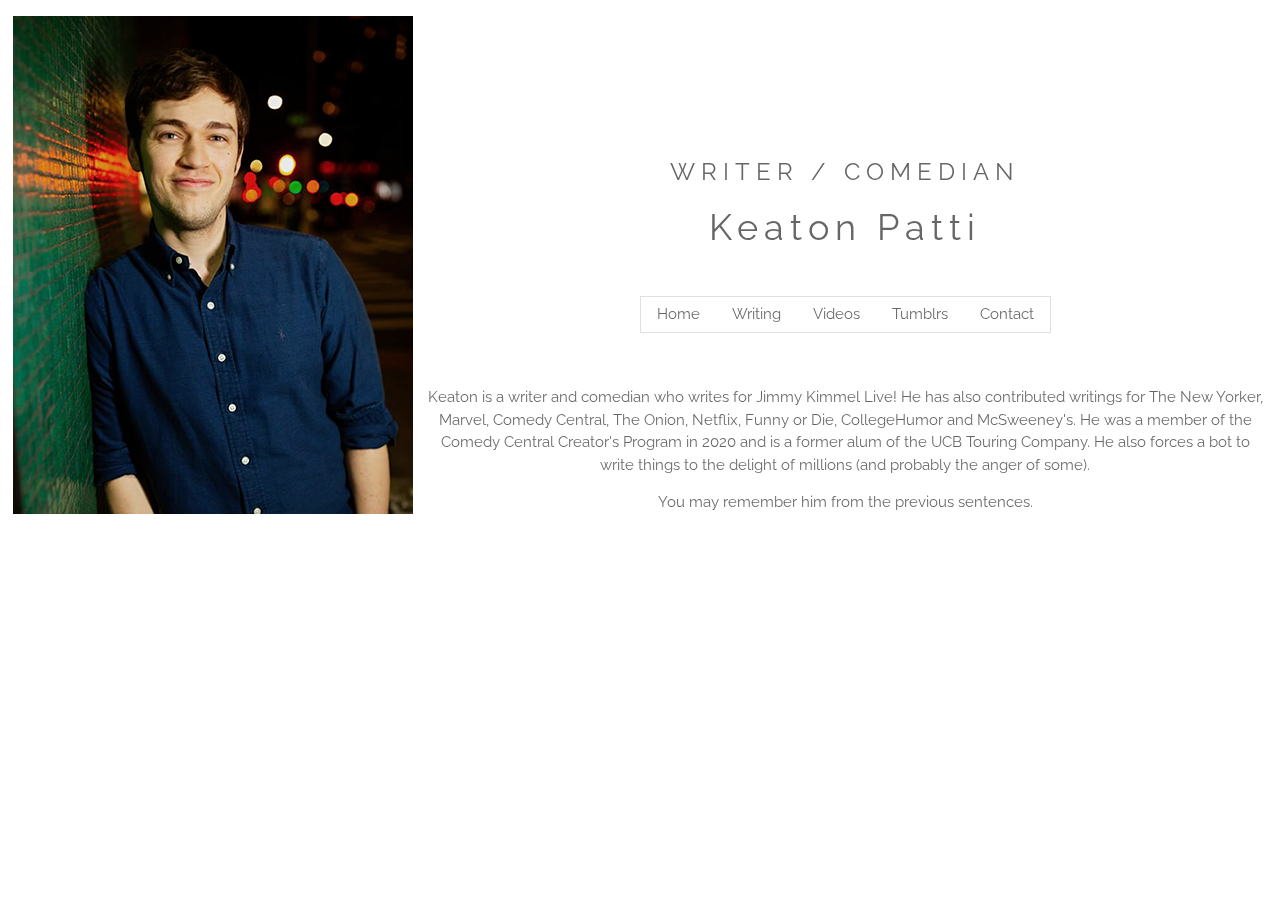
<file: index.html>
<!DOCTYPE html>
<html>
<title>Keaton Patti</title>
<meta name="viewport" content="width=device-width, initial-scale=1">
<link rel="stylesheet" href="style.css">
<link rel="stylesheet" href="http://fonts.googleapis.com/css?family=Raleway">
<style>
body,h1 {font-family: "Raleway", Arial, sans-serif}
h1 {letter-spacing: 6px}
.w3-row-padding img {margin-bottom: 12px}
</style>
<body>

<!-- !PAGE CONTENT! -->
<!-- Header -->
<div class="w3-content" style="max-width:1300px">
    <div class="w3-center w3-third">
    <img src="keaton3small.png" style="width:5% height:5%">
  </div>
<header class="w3-panel w3-padding-128 w3-center w3-opacity">
  <h1 class="w3-xlarge">WRITER / COMEDIAN</h1>
  <h1>Keaton Patti</h1>
  
  <div class="w3-padding-32">
    <div class="w3-btn-bar w3-border w3-show-inline-block">
      <a href="index.html" class="w3-btn">Home</a>
      <a href="writing.html" class="w3-btn">Writing</a>
      <a href="videos.html" class="w3-btn">Videos</a>
      <a href="tumblrs.html" class="w3-btn">Tumblrs</a>
      <a href="contact.html" class="w3-btn">Contact</a>
    </div>
  </div>
  <p>Keaton is a writer and comedian who writes for Jimmy Kimmel Live! He has also contributed writings for The New Yorker, Marvel, Comedy Central, The Onion, Netflix, Funny or Die, CollegeHumor and McSweeney's. He was a member of the Comedy Central Creator's Program in 2020 and is a former alum of the UCB Touring Company. He also forces a bot to write things to the delight of millions (and probably the anger of some).</p>
  <p>You may remember him from the previous sentences.</p>
</header>
  
<!-- End Page Content -->
</div>

</body>
</html>
</file>
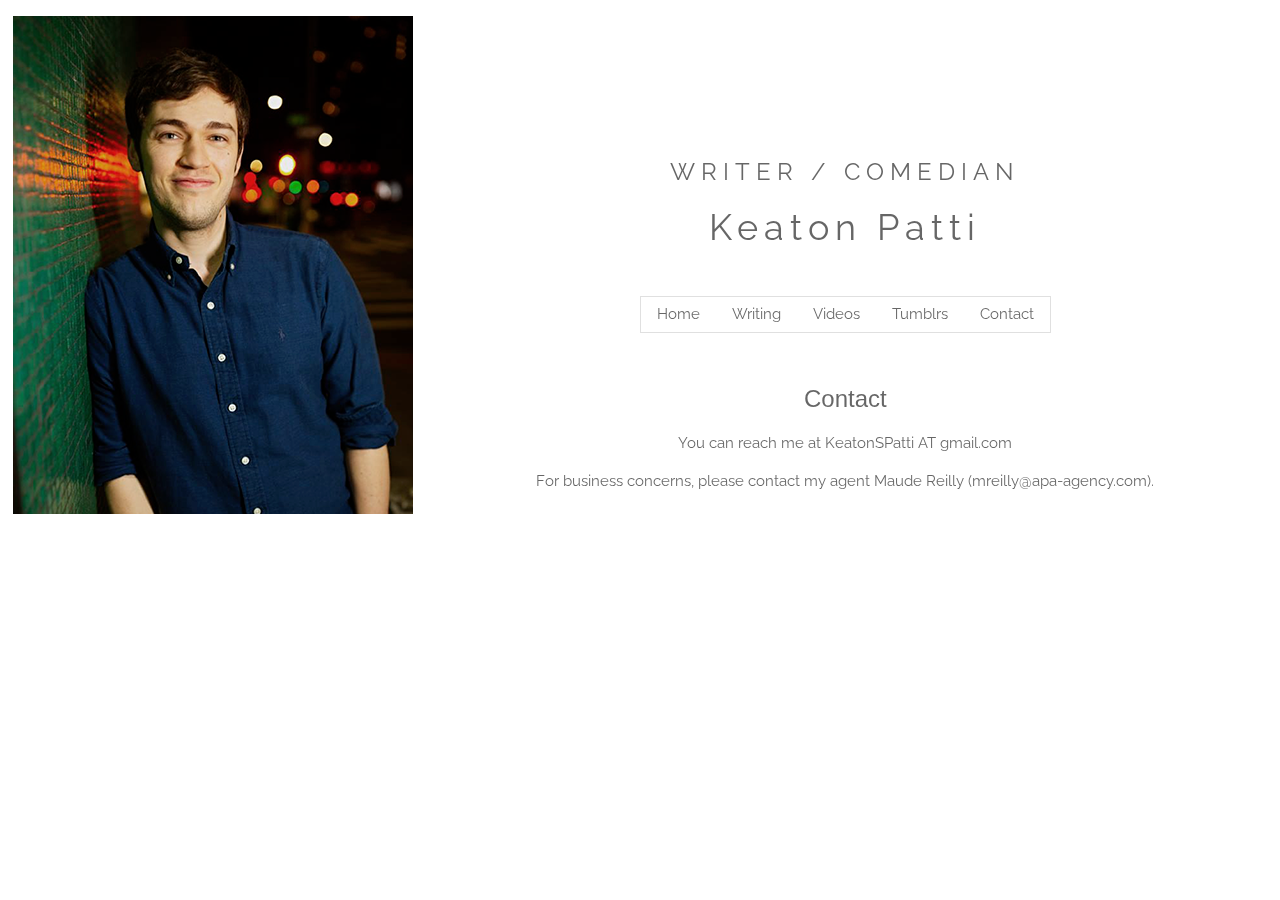
<file: contact.html>
<!DOCTYPE html>
<html>
<title>Keaton Patti</title>
<meta name="viewport" content="width=device-width, initial-scale=1">
<link rel="stylesheet" href="style.css">
<link rel="stylesheet" href="http://fonts.googleapis.com/css?family=Raleway">
<style>
body,h1 {font-family: "Raleway", Arial, sans-serif}
h1 {letter-spacing: 6px}
.w3-row-padding img {margin-bottom: 12px}
</style>
<body>

<!-- !PAGE CONTENT! -->
<!-- Header -->
<div class="w3-content" style="max-width:1500px">
    <div class="w3-center w3-third">
    <img src="keaton3small.png" style="width:5% height:5%">
  </div>
<header class="w3-panel w3-padding-128 w3-center w3-opacity">
  <h1 class="w3-xlarge">WRITER / COMEDIAN</h1>
  <h1>Keaton Patti</h1>
  
  <div class="w3-padding-32">
    <div class="w3-btn-bar w3-border w3-show-inline-block">
      <a href="index.html" class="w3-btn">Home</a>
      <a href="writing.html" class="w3-btn">Writing</a>
      <a href="videos.html" class="w3-btn">Videos</a>
      <a href="tumblrs.html" class="w3-btn">Tumblrs</a>
      <a href="contact.html" class="w3-btn">Contact</a>
    </div>
  </div>
  <div class ="w3">
  <h3>Contact</h3>
      <p>You can reach me at KeatonSPatti AT gmail.com </p>
     <p> For business concerns, please contact my agent Maude Reilly (mreilly@apa-agency.com).</p>
  </div>
</header>
<!-- End Page Content -->
</div>

</body>
</html>
</file>
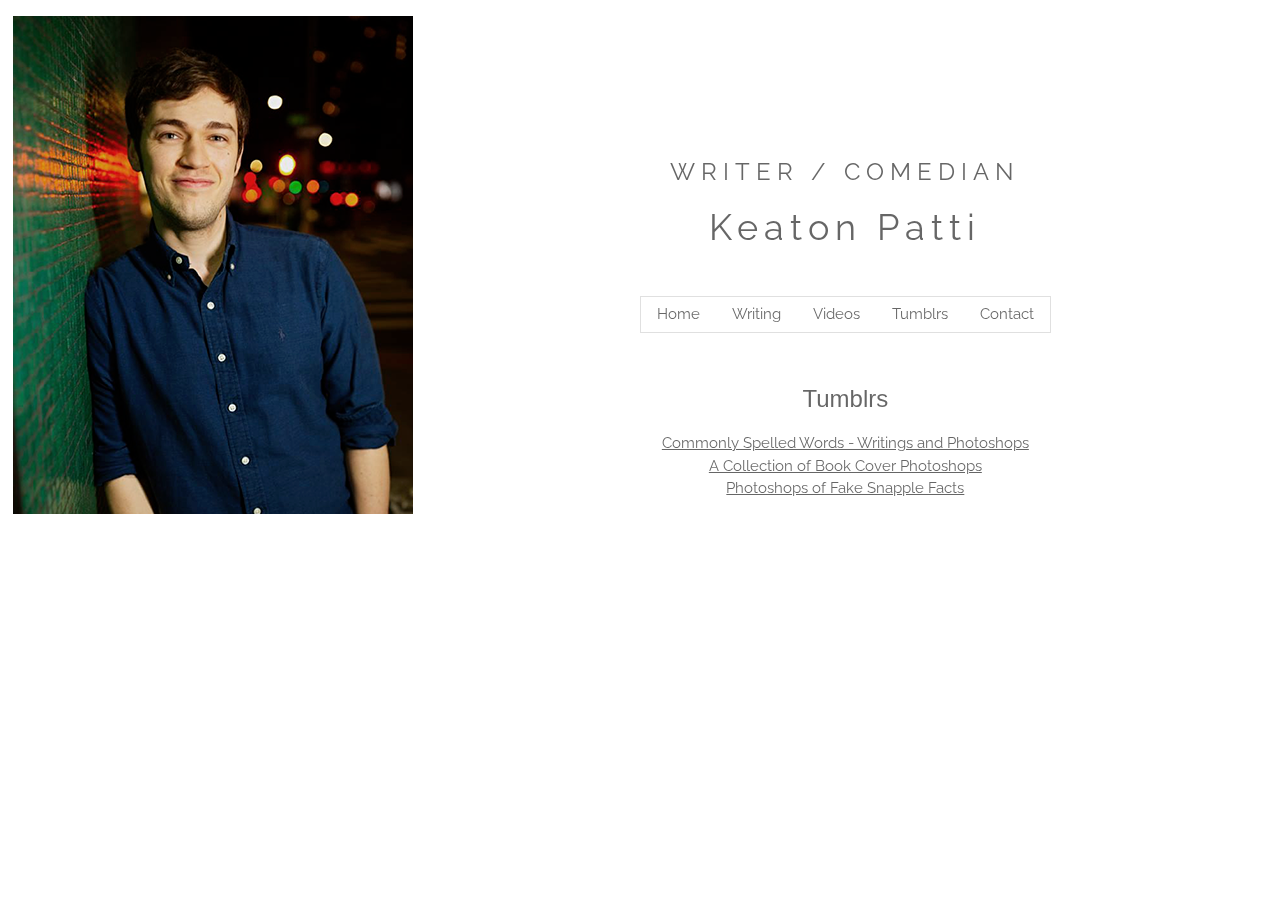
<file: tumblrs.html>
<!DOCTYPE html>
<html>
<title>Keaton Patti</title>
<meta name="viewport" content="width=device-width, initial-scale=1">
<link rel="stylesheet" href="style.css">
<link rel="stylesheet" href="http://fonts.googleapis.com/css?family=Raleway">
<style>
body,h1 {font-family: "Raleway", Arial, sans-serif}
h1 {letter-spacing: 6px}
.w3-row-padding img {margin-bottom: 12px}
</style>
<body>

<!-- !PAGE CONTENT! -->
<!-- Header -->
<div class="w3-content" style="max-width:1500px">
    <div class="w3-center w3-third">
    <img src="keaton3small.png" style="width:5% height:5%">
  </div>
<header class="w3-panel w3-padding-128 w3-center w3-opacity">
  <h1 class="w3-xlarge">WRITER / COMEDIAN</h1>
  <h1>Keaton Patti</h1>
  
  <div class="w3-padding-32">
    <div class="w3-btn-bar w3-border w3-show-inline-block">
      <a href="index.html" class="w3-btn">Home</a>
      <a href="writing.html" class="w3-btn">Writing</a>
      <a href="videos.html" class="w3-btn">Videos</a>
      <a href="tumblrs.html" class="w3-btn">Tumblrs</a>
      <a href="contact.html" class="w3-btn">Contact</a>
    </div>
  </div>
  <div class ="w3">
  <h3>Tumblrs</h3>
  <ul style ="list-style: none;">
  <li> <a href="http://keatonpatti.tumblr.com/">Commonly Spelled Words - Writings and Photoshops</a> </li>
  <li> <a href="http://hardyboyscovers.tumblr.com/">A Collection of Book Cover Photoshops</a> </li>
  <li> <a href="http://truesnapplefacts.tumblr.com/">Photoshops of Fake Snapple Facts</a> </li>
  </ul>
  </div>
</header>
<!-- End Page Content -->
</div>

</body>
</html>
</file>
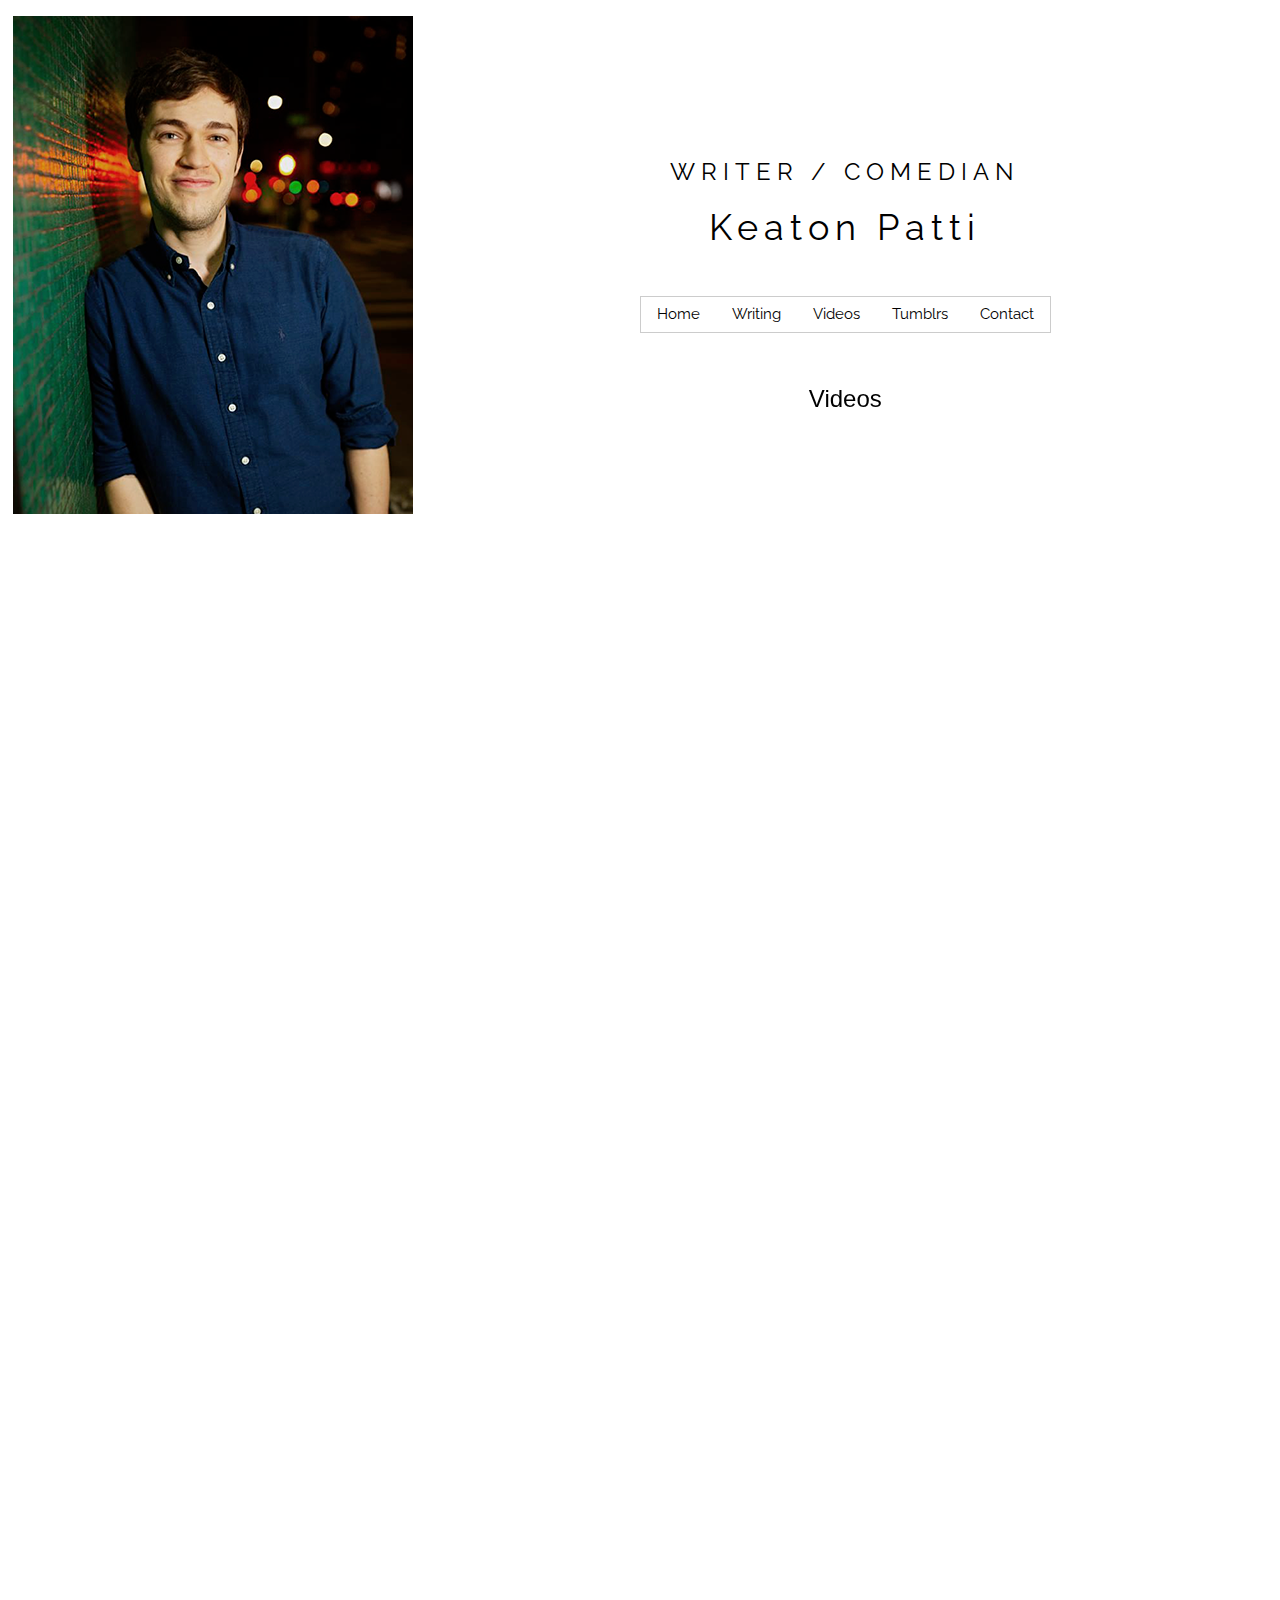
<file: videos.html>
<!DOCTYPE html>
<html>
<title>Keaton Patti</title>
<meta name="viewport" content="width=device-width, initial-scale=1">
<link rel="stylesheet" href="style.css">
<link rel="stylesheet" href="http://fonts.googleapis.com/css?family=Raleway">
<style>
body,h1 {font-family: "Raleway", Arial, sans-serif}
h1 {letter-spacing: 6px}
.w3-row-padding img {margin-bottom: 12px}
</style>
<body>

<!-- !PAGE CONTENT! -->
<!-- Header -->
<div class="w3-content" style="max-width:1500px">
    <div class="w3-center w3-third">
    <img src="keaton3small.png" style="width:5% height:5%">
  </div>
<header class="w3-panel w3-padding-128 w3-center">
  <h1 class="w3-xlarge">WRITER / COMEDIAN</h1>
  <h1>Keaton Patti</h1>
  
  <div class="w3-padding-32">
    <div class="w3-btn-bar w3-border w3-show-inline-block">
      <a href="index.html" class="w3-btn">Home</a>
      <a href="writing.html" class="w3-btn">Writing</a>
      <a href="videos.html" class="w3-btn">Videos</a>
      <a href="tumblrs.html" class="w3-btn">Tumblrs</a>
      <a href="contact.html" class="w3-btn">Contact</a>
    </div>
  </div>
  <div class ="w3">
  <h3>Videos</h3>
  <p>
  <div class="w3-right w3-twothird">
  <iframe width="640" height="360" src="https://www.youtube.com/embed/WZzbxNoMjGM" title="Bot Horror Movie" frameborder="0" allowfullscreen></iframe></div>
  <iframe width="640" height="360" src="https://www.youtube.com/embed/nH_bEtbfB9U" title="Bot Netflix Stand Up" frameborder="0" allowfullscreen></iframe> 
  <iframe width="640" height="360" src="https://www.youtube.com/embed/0p6wQnWUJJA" title="Bot Netflix RomCom Movie" frameborder="0" allowfullscreen></iframe> 
  <iframe width="640" height="360" src="https://www.youtube.com/embed/LVB25kDMN_Y" title="Bot Netflix Xmas Movie" frameborder="0" allowfullscreen></iframe> 
  <iframe width="640" height="360" src="https://www.youtube.com/embed/uy71mpJcIBw" title="Pitching Impossible" frameborder="0" allowfullscreen></iframe> 
  <iframe width="640" height="360" src="https://www.youtube.com/embed/hA0oqF6yMgc" title="Bragbox" frameborder="0" allowfullscreen></iframe> 
  <iframe width="640" height="360" src="https://player.vimeo.com/video/194780146" title="Reel" frameborder="0" allowfullscreen></iframe>
  <iframe width="640" height="360" src="https://player.vimeo.com/video/330813636" title="Burger King Bot Ads" frameborder="0" allowfullscreen></iframe>
  <iframe width="640" height="360" src="https://www.youtube.com/embed/r6Z2HJGawo0" title="Fight Club" frameborder="0" allowfullscreen></iframe>
  </div>
  </p>
</header>
<!-- End Page Content -->
</div>

</body>
</html>
</file>
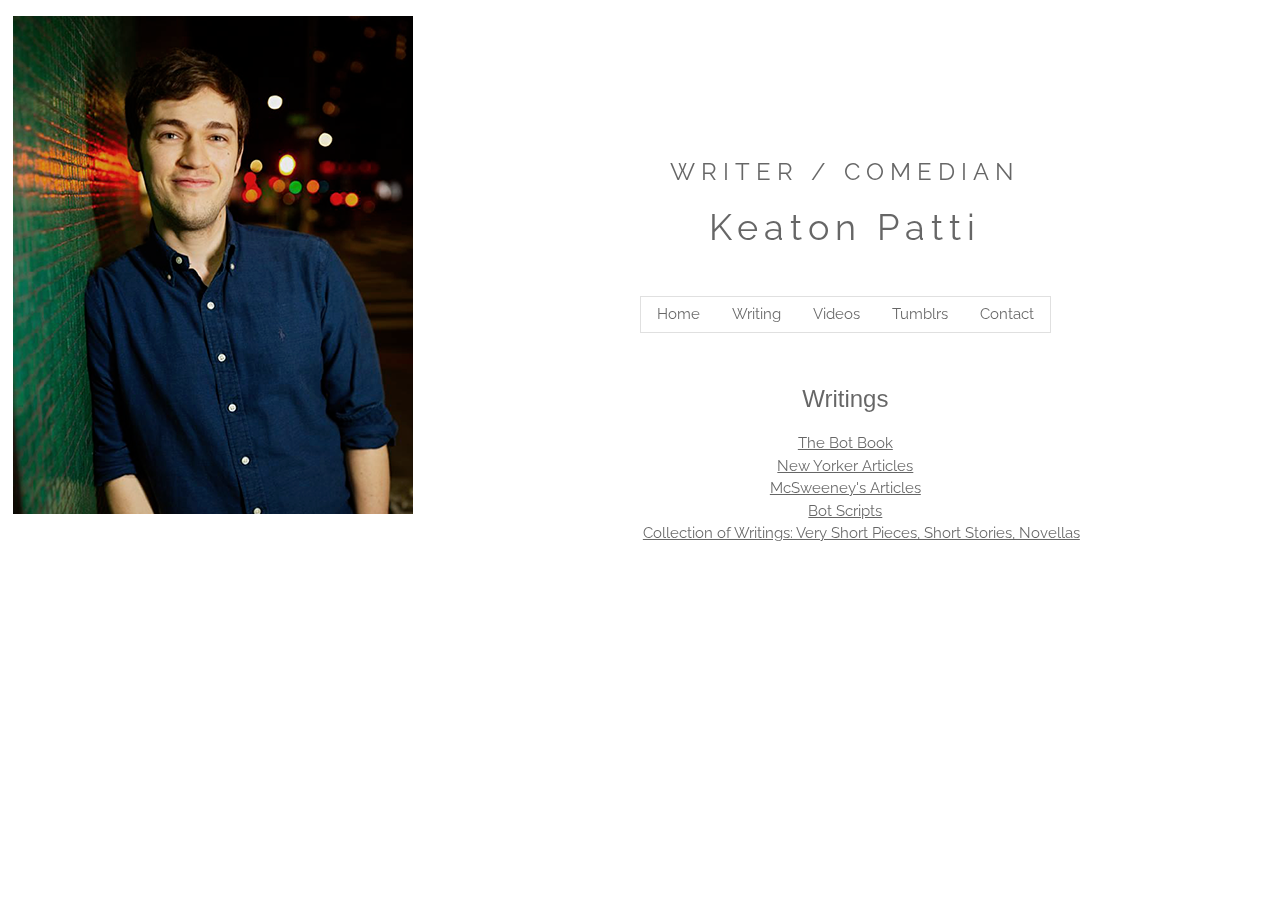
<file: writing.html>
<!DOCTYPE html>
<html>
<title>Keaton Patti</title>
<meta name="viewport" content="width=device-width, initial-scale=1">
<link rel="stylesheet" href="style.css">
<link rel="stylesheet" href="http://fonts.googleapis.com/css?family=Raleway">
<style>
body,h1 {font-family: "Raleway", Arial, sans-serif}
h1 {letter-spacing: 6px}
.w3-row-padding img {margin-bottom: 12px}
</style>
<body>

<!-- !PAGE CONTENT! -->
<!-- Header -->
<div class="w3-content" style="max-width:1500px">
    <div class="w3-center w3-third">
    <img src="keaton3small.png" style="width:5% height:5%">
  </div>
<header class="w3-panel w3-padding-128 w3-center w3-opacity">
  <h1 class="w3-xlarge">WRITER / COMEDIAN</h1>
  <h1>Keaton Patti</h1>
  
  <div class="w3-padding-32">
    <div class="w3-btn-bar w3-border w3-show-inline-block">
      <a href="index.html" class="w3-btn">Home</a>
      <a href="writing.html" class="w3-btn">Writing</a>
      <a href="videos.html" class="w3-btn">Videos</a>
      <a href="tumblrs.html" class="w3-btn">Tumblrs</a>
      <a href="contact.html" class="w3-btn">Contact</a>
    </div>
  </div>
  <div class ="w3">
  <h3>Writings</h3>
  <ul style ="list-style: none;">
  <li> <a href="https://linktr.ee/IForcedABot">The Bot Book</a> </li>
  <li> <a href="http://www.newyorker.com/contributors/keaton-patti">New Yorker Articles</a> </li>
  <li> <a href="https://www.mcsweeneys.net/authors/keaton-patti">McSweeney's Articles</a> </li>
  <li> <a href="https://www.instagram.com/bot_scripts/">Bot Scripts</a> </li>
  <div class="w3-right w3-twothird">
  <li> <a href="https://medium.com/@KeatonPatti">Collection of Writings: Very Short Pieces, Short Stories, Novellas</a> </li> </div>
  </ul>
  </div>
</header>
<!-- End Page Content -->
</div>

</body>
</html>
</file>
<file: style.css>
/* W3.CSS 2.84 Dec 2016 by Jan Egil and Borge Refsnes */
html{box-sizing:border-box}*,*:before,*:after{box-sizing:inherit}
/* Extract from normalize.css by Nicolas Gallagher and Jonathan Neal git.io/normalize */
html{-ms-text-size-adjust:100%;-webkit-text-size-adjust:100%}body{margin:0}
article,aside,details,figcaption,figure,footer,header,main,menu,nav,section,summary{display:block}
audio,canvas,progress,video{display:inline-block}progress{vertical-align:baseline}
audio:not([controls]){display:none;height:0}[hidden],template{display:none}
a{background-color:transparent;-webkit-text-decoration-skip:objects}
a:active,a:hover{outline-width:0}abbr[title]{border-bottom:none;text-decoration:underline;text-decoration:underline dotted}
dfn{font-style:italic}mark{background:#ff0;color:#000}
small{font-size:80%}sub,sup{font-size:75%;line-height:0;position:relative;vertical-align:baseline}
sub{bottom:-0.25em}sup{top:-0.5em}figure{margin:1em 40px}
img{border-style:none}svg:not(:root){overflow:hidden}
code,kbd,pre,samp{font-family:monospace,monospace;font-size:1em}
hr{box-sizing:content-box;height:0;overflow:visible}
button,input,select,textarea{font:inherit;margin:0}optgroup{font-weight:bold}
button,input{overflow:visible}button,select{text-transform:none}
button,html [type=button],[type=reset],[type=submit]{-webkit-appearance:button}
button::-moz-focus-inner, [type=button]::-moz-focus-inner, [type=reset]::-moz-focus-inner, [type=submit]::-moz-focus-inner{border-style:none;padding:0}
button:-moz-focusring, [type=button]:-moz-focusring, [type=reset]:-moz-focusring, [type=submit]:-moz-focusring{outline:1px dotted ButtonText}
fieldset{border:1px solid #c0c0c0;margin:0 2px;padding:.35em .625em .75em}
legend{color:inherit;display:table;max-width:100%;padding:0;white-space:normal}textarea{overflow:auto}
[type=checkbox],[type=radio]{padding:0}
[type=number]::-webkit-inner-spin-button,[type=number]::-webkit-outer-spin-button{height:auto}
[type=search]{-webkit-appearance:textfield;outline-offset:-2px}
[type=search]::-webkit-search-cancel-button,[type=search]::-webkit-search-decoration{-webkit-appearance:none}
::-webkit-input-placeholder{color:inherit;opacity:0.54}
::-webkit-file-upload-button{-webkit-appearance:button;font:inherit}
/* End extract */
html,body{font-family:Verdana,sans-serif;font-size:15px;line-height:1.5}html{overflow-x:hidden}
h1,h2,h3,h4,h5,h6,.w3-slim,.w3-wide{font-family:"Segoe UI",Arial,sans-serif}
h1{font-size:36px}h2{font-size:30px}h3{font-size:24px}h4{font-size:20px}h5{font-size:18px}h6{font-size:16px}
.w3-serif{font-family:"Times New Roman",Times,serif}
h1,h2,h3,h4,h5,h6{font-weight:400;margin:10px 0}.w3-wide{letter-spacing:4px}
h1 a,h2 a,h3 a,h4 a,h5 a,h6 a{font-weight:inherit}
hr{border:0;border-top:1px solid #eee;margin:20px 0}
img{margin-bottom:-5px}a{color:inherit}
.w3-image{max-width:100%;height:auto}
.w3-table,.w3-table-all{border-collapse:collapse;border-spacing:0;width:100%;display:table}
.w3-table-all{border:1px solid #ccc}
.w3-bordered tr,.w3-table-all tr{border-bottom:1px solid #ddd}
.w3-striped tbody tr:nth-child(even){background-color:#f1f1f1}
.w3-table-all tr:nth-child(odd){background-color:#fff}
.w3-table-all tr:nth-child(even){background-color:#f1f1f1}
.w3-hoverable tbody tr:hover,.w3-ul.w3-hoverable li:hover{background-color:#ccc}
.w3-centered tr th,.w3-centered tr td{text-align:center}
.w3-table td,.w3-table th,.w3-table-all td,.w3-table-all th{padding:8px 8px;display:table-cell;text-align:left;vertical-align:top}
.w3-table th:first-child,.w3-table td:first-child,.w3-table-all th:first-child,.w3-table-all td:first-child{padding-left:16px}
.w3-btn,.w3-btn-block{border:none;display:inline-block;outline:0;padding:6px 16px;vertical-align:middle;overflow:hidden;text-decoration:none!important;color:#fff;background-color:#000;text-align:center;cursor:pointer;white-space:nowrap}
.w3-btn:hover,.w3-btn-block:hover,.w3-btn-floating:hover,.w3-btn-floating-large:hover{box-shadow:0 8px 16px 0 rgba(0,0,0,0.2),0 6px 20px 0 rgba(0,0,0,0.19)}
.w3-btn,.w3-btn-floating,.w3-btn-floating-large,.w3-closenav,.w3-opennav,.w3-btn-block{-webkit-touch-callout:none;-webkit-user-select:none;-khtml-user-select:none;-moz-user-select:none;-ms-user-select:none;user-select:none}   
.w3-btn-floating,.w3-btn-floating-large{display:inline-block;text-align:center;color:#fff;background-color:#000;position:relative;overflow:hidden;z-index:1;padding:0;border-radius:50%;cursor:pointer;font-size:24px}
.w3-btn-floating{width:40px;height:40px;line-height:40px}.w3-btn-floating-large{width:56px;height:56px;line-height:56px}
.w3-disabled,.w3-btn:disabled,.w3-btn-floating:disabled,.w3-btn-floating-large:disabled{cursor:not-allowed;opacity:0.3}
.w3-btn.w3-disabled *,.w3-btn-block.w3-disabled,.w3-btn-floating.w3-disabled *,.w3-btn:disabled *,.w3-btn-floating:disabled *{pointer-events:none}
.w3-btn.w3-disabled:hover,.w3-btn-block.w3-disabled:hover,.w3-btn:disabled:hover,.w3-btn-floating.w3-disabled:hover,.w3-btn-floating:disabled:hover,
.w3-btn-floating-large.w3-disabled:hover,.w3-btn-floating-large:disabled:hover{box-shadow:none}
.w3-btn-group .w3-btn{float:left}.w3-btn-block{width:100%}
.w3-btn-bar .w3-btn{box-shadow:none;background-color:inherit;color:inherit;float:left}.w3-btn-bar .w3-btn:hover{background-color:#ccc}
.w3-badge,.w3-tag,.w3-sign{background-color:#000;color:#fff;display:inline-block;padding-left:8px;padding-right:8px;text-align:center}
.w3-badge{border-radius:50%}
ul.w3-ul{list-style-type:none;padding:0;margin:0}ul.w3-ul li{padding:6px 2px 6px 16px;border-bottom:1px solid #ddd}ul.w3-ul li:last-child{border-bottom:none}
.w3-tooltip,.w3-display-container{position:relative}.w3-tooltip .w3-text{display:none}.w3-tooltip:hover .w3-text{display:inline-block}
.w3-navbar{list-style-type:none;margin:0;padding:0;overflow:hidden}
.w3-navbar li{float:left}.w3-navbar li a,.w3-navitem,.w3-navbar li .w3-btn,.w3-navbar li .w3-input{display:block;padding:8px 16px}.w3-navbar li .w3-btn,.w3-navbar li .w3-input{border:none;outline:none;width:100%}
.w3-navbar li a:hover{color:#000;background-color:#ccc}
.w3-navbar .w3-dropdown-hover,.w3-navbar .w3-dropdown-click{position:static}
.w3-navbar .w3-dropdown-hover:hover,.w3-navbar .w3-dropdown-hover:first-child,.w3-navbar .w3-dropdown-click:hover{background-color:#ccc;color:#000}
.w3-navbar a,.w3-topnav a,.w3-sidenav a,.w3-dropdown-content a,.w3-accordion-content a,.w3-dropnav a{text-decoration:none!important}
.w3-navbar .w3-opennav.w3-right{float:right!important}.w3-topnav{padding:8px 8px}
.w3-topnav a{padding:0 8px;border-bottom:3px solid transparent;-webkit-transition:border-bottom .25s;transition:border-bottom .25s}
.w3-topnav a:hover{border-bottom:3px solid #fff}.w3-topnav .w3-dropdown-hover a{border-bottom:0}
.w3-opennav,.w3-closenav{color:inherit}.w3-opennav:hover,.w3-closenav:hover{cursor:pointer;opacity:0.8}
.w3-btn,.w3-btn-floating,.w3-dropnav a,.w3-btn-floating-large,.w3-btn-block, .w3-navbar a,.w3-sidenav a,.w3-pagination li a,.w3-hoverable tbody tr,.w3-hoverable li,
.w3-accordion-content a,.w3-dropdown-content a,.w3-dropdown-click:hover,.w3-dropdown-hover:hover,.w3-opennav,.w3-closenav,.w3-closebtn,*[class*="w3-hover-"]
{-webkit-transition:background-color .25s,color .15s,box-shadow .25s,opacity 0.25s,filter 0.25s,border 0.15s;transition:background-color .25s,color .15s,box-shadow .15s,opacity .25s,filter .25s,border .15s}
.w3-ripple:active{opacity:0.5}.w3-ripple{-webkit-transition:opacity 0s;transition:opacity 0s}
.w3-sidenav{height:100%;width:200px;background-color:#fff;position:fixed!important;z-index:1;overflow:auto}
.w3-sidenav a{padding:4px 2px 4px 16px}.w3-sidenav a:hover{background-color:#ccc}.w3-sidenav a,.w3-dropnav a{display:block}
.w3-sidenav .w3-dropdown-hover:hover,.w3-sidenav .w3-dropdown-hover:first-child,.w3-sidenav .w3-dropdown-click:hover,.w3-dropnav a:hover{background-color:#ccc;color:#000}
.w3-sidenav .w3-dropdown-hover,.w3-sidenav .w3-dropdown-click {width:100%}.w3-sidenav .w3-dropdown-hover .w3-dropdown-content,.w3-sidenav .w3-dropdown-click .w3-dropdown-content{min-width:100%}
.w3-main,#main{transition:margin-left .4s}
.w3-modal{z-index:3;display:none;padding-top:100px;position:fixed;left:0;top:0;width:100%;height:100%;overflow:auto;background-color:rgb(0,0,0);background-color:rgba(0,0,0,0.4)}
.w3-modal-content{margin:auto;background-color:#fff;position:relative;padding:0;outline:0;width:600px}.w3-closebtn{text-decoration:none;float:right;font-size:24px;font-weight:bold;color:inherit}
.w3-closebtn:hover,.w3-closebtn:focus{color:#000;text-decoration:none;cursor:pointer}
.w3-pagination{display:inline-block;padding:0;margin:0}.w3-pagination li{display:inline}
.w3-pagination li a{text-decoration:none;color:#000;float:left;padding:8px 16px}
.w3-pagination li a:hover{background-color:#ccc}
.w3-input-group,.w3-group{margin-top:24px;margin-bottom:24px}
.w3-input{padding:8px;display:block;border:none;border-bottom:1px solid #808080;width:100%}
.w3-label{color:#009688}.w3-input:not(:valid)~.w3-validate{color:#f44336}
.w3-select{padding:9px 0;width:100%;color:#000;border:1px solid transparent;border-bottom:1px solid #009688}
.w3-select select:focus{color:#000;border:1px solid #009688}.w3-select option[disabled]{color:#009688}
.w3-dropdown-click,.w3-dropdown-hover{position:relative;display:inline-block;cursor:pointer}
.w3-dropdown-hover:hover .w3-dropdown-content{display:block;z-index:1}
.w3-dropdown-content{cursor:auto;color:#000;background-color:#fff;display:none;position:absolute;min-width:160px;margin:0;padding:0}
.w3-dropdown-content a{padding:6px 16px;display:block}
.w3-dropdown-content a:hover{background-color:#ccc}
.w3-accordion {width:100%;cursor:pointer}
.w3-accordion-content{cursor:auto;display:none;position:relative;width:100%;margin:0;padding:0}
.w3-accordion-content a{padding:6px 16px;display:block}.w3-accordion-content a:hover{background-color:#ccc}
.w3-progress-container{width:100%;height:1.5em;position:relative;background-color:#f1f1f1}
.w3-progressbar{background-color:#757575;height:100%;position:absolute;line-height:inherit}
input[type=checkbox].w3-check,input[type=radio].w3-radio{width:24px;height:24px;position:relative;top:6px}
input[type=checkbox].w3-check:checked+.w3-validate,input[type=radio].w3-radio:checked+.w3-validate{color:#009688} 
input[type=checkbox].w3-check:disabled+.w3-validate,input[type=radio].w3-radio:disabled+.w3-validate{color:#aaa}
.w3-responsive{overflow-x:auto}
.w3-container:after,.w3-panel:after,.w3-row:after,.w3-row-padding:after,.w3-topnav:after,.w3-clear:after,.w3-btn-group:before,.w3-btn-group:after,.w3-btn-bar:before,.w3-btn-bar:after
{content:"";display:table;clear:both}
.w3-col,.w3-half,.w3-third,.w3-twothird,.w3-threequarter,.w3-quarter{float:left;width:100%}
.w3-col.s1{width:8.33333%}
.w3-col.s2{width:16.66666%}
.w3-col.s3{width:24.99999%}
.w3-col.s4{width:33.33333%}
.w3-col.s5{width:41.66666%}
.w3-col.s6{width:49.99999%}
.w3-col.s7{width:58.33333%}
.w3-col.s8{width:66.66666%}
.w3-col.s9{width:74.99999%}
.w3-col.s10{width:83.33333%}
.w3-col.s11{width:91.66666%}
.w3-col.s12,.w3-half,.w3-third,.w3-twothird,.w3-threequarter,.w3-quarter{width:99.99999%}
@media only screen and (min-width:601px){
.w3-col.m1{width:8.33333%}
.w3-col.m2{width:16.66666%}
.w3-col.m3,.w3-quarter{width:24.99999%}
.w3-col.m4,.w3-third{width:33.33333%}
.w3-col.m5{width:41.66666%}
.w3-col.m6,.w3-half{width:49.99999%}
.w3-col.m7{width:58.33333%}
.w3-col.m8,.w3-twothird{width:66.66666%}
.w3-col.m9,.w3-threequarter{width:74.99999%}
.w3-col.m10{width:83.33333%}
.w3-col.m11{width:91.66666%}
.w3-col.m12{width:99.99999%}}
@media only screen and (min-width:993px){
.w3-col.l1{width:8.33333%}
.w3-col.l2{width:16.66666%}
.w3-col.l3,.w3-quarter{width:24.99999%}
.w3-col.l4,.w3-third{width:33.33333%}
.w3-col.l5{width:41.66666%}
.w3-col.l6,.w3-half{width:49.99999%}
.w3-col.l7{width:58.33333%}
.w3-col.l8,.w3-twothird{width:66.66666%}
.w3-col.l9,.w3-threequarter{width:74.99999%}
.w3-col.l10{width:83.33333%}
.w3-col.l11{width:91.66666%}
.w3-col.l12{width:99.99999%}}
.w3-content{max-width:980px;margin:auto}
.w3-rest{overflow:hidden}
.w3-hide{display:none!important}.w3-show-block,.w3-show{display:block!important}.w3-show-inline-block{display:inline-block!important}
@media (max-width:600px){.w3-modal-content{margin:0 10px;width:auto!important}.w3-modal{padding-top:30px}}
@media (max-width:768px){.w3-modal-content{width:500px}.w3-modal{padding-top:50px}}
@media (min-width:993px){.w3-modal-content{width:900px}}
@media screen and (max-width:600px){.w3-topnav a{display:block}.w3-navbar li:not(.w3-opennav){float:none;width:100%!important}.w3-navbar li.w3-right{float:none!important}}	
@media screen and (max-width:600px){.w3-topnav .w3-dropdown-hover .w3-dropdown-content,.w3-navbar .w3-dropdown-click .w3-dropdown-content,.w3-navbar .w3-dropdown-hover .w3-dropdown-content{position:relative}}	
@media screen and (max-width:600px){.w3-topnav,.w3-navbar{text-align:center}}
@media (max-width:600px){.w3-hide-small{display:none!important}}
@media (max-width:992px) and (min-width:601px){.w3-hide-medium{display:none!important}}
@media (min-width:993px){.w3-hide-large{display:none!important}}
@media screen and (max-width:992px){.w3-sidenav.w3-collapse{display:none}.w3-main{margin-left:0!important;margin-right:0!important}}
@media screen and (min-width:993px){.w3-sidenav.w3-collapse{display:block!important}}
.w3-top,.w3-bottom{position:fixed;width:100%;z-index:1}.w3-top{top:0}.w3-bottom{bottom:0}
.w3-overlay{position:fixed;display:none;width:100%;height:100%;top:0;left:0;right:0;bottom:0;background-color:rgba(0,0,0,0.5);z-index:2}
.w3-left{float:left!important}.w3-right{float:right!important}
.w3-tiny{font-size:10px!important}.w3-small{font-size:12px!important}
.w3-medium{font-size:15px!important}.w3-large{font-size:18px!important}
.w3-xlarge{font-size:24px!important}.w3-xxlarge{font-size:36px!important}
.w3-xxxlarge{font-size:48px!important}.w3-jumbo{font-size:64px!important}
.w3-vertical{word-break:break-all;line-height:1;text-align:center;width:0.6em}
.w3-left-align{text-align:left!important}.w3-right-align{text-align:right!important}
.w3-justify{text-align:justify!important}.w3-center{text-align:center!important}
.w3-display-topleft{position:absolute;left:0;top:0}.w3-display-topright{position:absolute;right:0;top:0}
.w3-display-bottomleft{position:absolute;left:0;bottom:0}.w3-display-bottomright{position:absolute;right:0;bottom:0}
.w3-display-middle{position:absolute;top:50%;left:50%;transform:translate(-50%,-50%);-ms-transform:translate(-50%,-50%)}
.w3-display-left{position:absolute;top:50%;left:0%;transform:translate(0%,-50%);-ms-transform:translate(-0%,-50%)}
.w3-display-right{position:absolute;top:50%;right:0%;transform:translate(0%,-50%);-ms-transform:translate(0%,-50%)}
.w3-display-topmiddle{position:absolute;left:50%;top:0;transform:translate(-50%,0%);-ms-transform:translate(-50%,0%)}
.w3-display-bottommiddle{position:absolute;left:50%;bottom:0;transform:translate(-50%,0%);-ms-transform:translate(-50%,0%)}
.w3-display-container:hover .w3-display-hover{display:block}.w3-display-container:hover span.w3-display-hover{display:inline-block}.w3-display-hover{display:none}
.w3-circle{border-radius:50%!important}
.w3-round-small{border-radius:2px!important}.w3-round,.w3-round-medium{border-radius:4px!important}
.w3-round-large{border-radius:8px!important}.w3-round-xlarge{border-radius:16px!important}
.w3-round-xxlarge{border-radius:32px!important}.w3-round-jumbo{border-radius:64px!important}
.w3-border-0{border:0!important}.w3-border{border:1px solid #ccc!important}
.w3-border-top{border-top:1px solid #ccc!important}.w3-border-bottom{border-bottom:1px solid #ccc!important}
.w3-border-left{border-left:1px solid #ccc!important}.w3-border-right{border-right:1px solid #ccc!important}
.w3-margin{margin:16px!important}.w3-margin-0{margin:0!important}
.w3-margin-top{margin-top:16px!important}.w3-margin-bottom{margin-bottom:16px!important}
.w3-margin-left{margin-left:16px!important}.w3-margin-right{margin-right:16px!important}
.w3-section{margin-top:16px!important;margin-bottom:16px!important}
.w3-padding-tiny{padding:2px 4px!important}.w3-padding-small{padding:4px 8px!important}
.w3-padding-medium,.w3-padding,.w3-form{padding:8px 16px!important}
.w3-padding-large{padding:12px 24px!important}.w3-padding-xlarge{padding:16px 32px!important}
.w3-padding-xxlarge{padding:24px 48px!important}.w3-padding-jumbo{padding:32px 64px!important}
.w3-padding-4{padding-top:4px!important;padding-bottom:4px!important}
.w3-padding-8{padding-top:8px!important;padding-bottom:8px!important}
.w3-padding-12{padding-top:12px!important;padding-bottom:12px!important}
.w3-padding-16{padding-top:16px!important;padding-bottom:16px!important}
.w3-padding-24{padding-top:24px!important;padding-bottom:24px!important}
.w3-padding-32{padding-top:32px!important;padding-bottom:32px!important}
.w3-padding-48{padding-top:48px!important;padding-bottom:48px!important}
.w3-padding-64{padding-top:64px!important;padding-bottom:64px!important}
.w3-padding-128{padding-top:128px!important;padding-bottom:128px!important}
.w3-padding-0{padding:0!important}
.w3-padding-top{padding-top:8px!important}.w3-padding-bottom{padding-bottom:8px!important}
.w3-padding-left{padding-left:16px!important}.w3-padding-right{padding-right:16px!important}
.w3-topbar{border-top:6px solid #ccc!important}.w3-bottombar{border-bottom:6px solid #ccc!important}
.w3-leftbar{border-left:6px solid #ccc!important}.w3-rightbar{border-right:6px solid #ccc!important}
.w3-row-padding,.w3-row-padding>.w3-half,.w3-row-padding>.w3-third,.w3-row-padding>.w3-twothird,.w3-row-padding>.w3-threequarter,.w3-row-padding>.w3-quarter,.w3-row-padding>.w3-col{padding:0 8px}
.w3-spin{animation:w3-spin 2s infinite linear;-webkit-animation:w3-spin 2s infinite linear}
@-webkit-keyframes w3-spin{0%{-webkit-transform:rotate(0deg);transform:rotate(0deg)}100%{-webkit-transform:rotate(359deg);transform:rotate(359deg)}}
@keyframes w3-spin{0%{-webkit-transform:rotate(0deg);transform:rotate(0deg)}100%{-webkit-transform:rotate(359deg);transform:rotate(359deg)}}
.w3-container{padding:0.01em 16px}
.w3-panel{padding:0.01em 16px;margin-top:16px!important;margin-bottom:16px!important}
.w3-example{background-color:#f1f1f1;padding:0.01em 16px}
.w3-code,.w3-codespan{font-family:Consolas,"courier new";font-size:16px}
.w3-code{line-height:1.4;width:auto;background-color:#fff;padding:8px 12px;border-left:4px solid #4CAF50;word-wrap:break-word}
.w3-codespan{color:crimson;background-color:#f1f1f1;padding-left:4px;padding-right:4px;font-size:110%}
.w3-example,.w3-code{margin:20px 0}.w3-card{border:1px solid #ccc}
.w3-card-2,.w3-example{box-shadow:0 2px 4px 0 rgba(0,0,0,0.16),0 2px 10px 0 rgba(0,0,0,0.12)!important}
.w3-card-4,.w3-hover-shadow:hover{box-shadow:0 4px 8px 0 rgba(0,0,0,0.2),0 6px 20px 0 rgba(0,0,0,0.19)!important}
.w3-card-8{box-shadow:0 8px 16px 0 rgba(0,0,0,0.2),0 6px 20px 0 rgba(0,0,0,0.19)!important}
.w3-card-12{box-shadow:0 12px 16px 0 rgba(0,0,0,0.24),0 17px 50px 0 rgba(0,0,0,0.19)!important}
.w3-card-16{box-shadow:0 16px 24px 0 rgba(0,0,0,0.22),0 25px 55px 0 rgba(0,0,0,0.21)!important}
.w3-card-24{box-shadow:0 24px 24px 0 rgba(0,0,0,0.2),0 40px 77px 0 rgba(0,0,0,0.22)!important}
.w3-animate-fading{-webkit-animation:fading 10s infinite;animation:fading 10s infinite}
@-webkit-keyframes fading{0%{opacity:0}50%{opacity:1}100%{opacity:0}}
@keyframes fading{0%{opacity:0}50%{opacity:1}100%{opacity:0}}
.w3-animate-opacity{-webkit-animation:opac 0.8s;animation:opac 0.8s}
@-webkit-keyframes opac{from{opacity:0} to{opacity:1}}
@keyframes opac{from{opacity:0} to{opacity:1}}
.w3-animate-top{position:relative;-webkit-animation:animatetop 0.4s;animation:animatetop 0.4s}
@-webkit-keyframes animatetop{from{top:-300px;opacity:0} to{top:0;opacity:1}}
@keyframes animatetop{from{top:-300px;opacity:0} to{top:0;opacity:1}}
.w3-animate-left{position:relative;-webkit-animation:animateleft 0.4s;animation:animateleft 0.4s}
@-webkit-keyframes animateleft{from{left:-300px;opacity:0} to{left:0;opacity:1}}
@keyframes animateleft{from{left:-300px;opacity:0} to{left:0;opacity:1}}
.w3-animate-right{position:relative;-webkit-animation:animateright 0.4s;animation:animateright 0.4s}
@-webkit-keyframes animateright{from{right:-300px;opacity:0} to{right:0;opacity:1}}
@keyframes animateright{from{right:-300px;opacity:0} to{right:0;opacity:1}}
.w3-animate-bottom{position:relative;-webkit-animation:animatebottom 0.4s;animation:animatebottom 0.4s}
@-webkit-keyframes animatebottom{from{bottom:-300px;opacity:0} to{bottom:0px;opacity:1}}
@keyframes animatebottom{from{bottom:-300px;opacity:0} to{bottom:0;opacity:1}}
.w3-animate-zoom {-webkit-animation:animatezoom 0.6s;animation:animatezoom 0.6s}
@-webkit-keyframes animatezoom{from{-webkit-transform:scale(0)} to{-webkit-transform:scale(1)}}
@keyframes animatezoom{from{transform:scale(0)} to{transform:scale(1)}}
.w3-animate-input{-webkit-transition:width 0.4s ease-in-out;transition:width 0.4s ease-in-out}.w3-animate-input:focus{width:100%!important}
.w3-opacity,.w3-hover-opacity:hover{opacity:0.60;filter:alpha(opacity=60);-webkit-backface-visibility:hidden}
.w3-opacity-off,.w3-hover-opacity-off:hover{opacity:1;filter:alpha(opacity=100);-webkit-backface-visibility:hidden}
.w3-opacity-max{opacity:0.25;filter:alpha(opacity=25);-webkit-backface-visibility:hidden}
.w3-opacity-min{opacity:0.75;filter:alpha(opacity=75);-webkit-backface-visibility:hidden}
.w3-greyscale-max,.w3-grayscale-max,.w3-hover-greyscale:hover,.w3-hover-grayscale:hover{-webkit-filter:grayscale(100%);filter:grayscale(100%)}
.w3-greyscale,.w3-grayscale{-webkit-filter:grayscale(75%);filter:grayscale(75%)}
.w3-greyscale-min,.w3-grayscale-min{-webkit-filter:grayscale(50%);filter:grayscale(50%)}
.w3-sepia{-webkit-filter:sepia(75%);filter:sepia(75%)}
.w3-sepia-max,.w3-hover-sepia:hover{-webkit-filter:sepia(100%);filter:sepia(100%)}
.w3-sepia-min{-webkit-filter:sepia(50%);filter:sepia(50%)}
.w3-text-shadow{text-shadow:1px 1px 0 #444}.w3-text-shadow-white{text-shadow:1px 1px 0 #ddd}
.w3-transparent{background-color:transparent!important}
.w3-hover-none:hover{box-shadow:none!important;background-color:transparent!important}
/* Colors */
.w3-amber,.w3-hover-amber:hover{color:#000!important;background-color:#ffc107!important}
.w3-aqua,.w3-hover-aqua:hover{color:#000!important;background-color:#00ffff!important}
.w3-blue,.w3-hover-blue:hover{color:#fff!important;background-color:#2196F3!important}
.w3-light-blue,.w3-hover-light-blue:hover{color:#000!important;background-color:#87CEEB!important}
.w3-brown,.w3-hover-brown:hover{color:#fff!important;background-color:#795548!important}
.w3-cyan,.w3-hover-cyan:hover{color:#000!important;background-color:#00bcd4!important}
.w3-blue-grey,.w3-hover-blue-grey:hover,.w3-blue-gray,.w3-hover-blue-gray:hover{color:#fff!important;background-color:#607d8b!important}
.w3-green,.w3-hover-green:hover{color:#fff!important;background-color:#4CAF50!important}
.w3-light-green,.w3-hover-light-green:hover{color:#000!important;background-color:#8bc34a!important}
.w3-indigo,.w3-hover-indigo:hover{color:#fff!important;background-color:#3f51b5!important}
.w3-khaki,.w3-hover-khaki:hover{color:#000!important;background-color:#f0e68c!important}
.w3-lime,.w3-hover-lime:hover{color:#000!important;background-color:#cddc39!important}
.w3-orange,.w3-hover-orange:hover{color:#000!important;background-color:#ff9800!important}
.w3-deep-orange,.w3-hover-deep-orange:hover{color:#fff!important;background-color:#ff5722!important}
.w3-pink,.w3-hover-pink:hover{color:#fff!important;background-color:#e91e63!important}
.w3-purple,.w3-hover-purple:hover{color:#fff!important;background-color:#9c27b0!important}
.w3-deep-purple,.w3-hover-deep-purple:hover{color:#fff!important;background-color:#673ab7!important}
.w3-red,.w3-hover-red:hover{color:#fff!important;background-color:#f44336!important}
.w3-sand,.w3-hover-sand:hover{color:#000!important;background-color:#fdf5e6!important}
.w3-teal,.w3-hover-teal:hover{color:#fff!important;background-color:#009688!important}
.w3-yellow,.w3-hover-yellow:hover{color:#000!important;background-color:#ffeb3b!important}
.w3-white,.w3-hover-white:hover{color:#000!important;background-color:#fff!important}
.w3-black,.w3-hover-black:hover{color:#fff!important;background-color:#000!important}
.w3-grey,.w3-hover-grey:hover,.w3-gray,.w3-hover-gray:hover{color:#000!important;background-color:#9e9e9e!important}
.w3-light-grey,.w3-hover-light-grey:hover,.w3-light-gray,.w3-hover-light-gray:hover{color:#000!important;background-color:#f1f1f1!important}
.w3-dark-grey,.w3-hover-dark-grey:hover,.w3-dark-gray,.w3-hover-dark-gray:hover{color:#fff!important;background-color:#616161!important}
.w3-pale-red,.w3-hover-pale-red:hover{color:#000!important;background-color:#ffdddd!important}
.w3-pale-green,.w3-hover-pale-green:hover{color:#000!important;background-color:#ddffdd!important}
.w3-pale-yellow,.w3-hover-pale-yellow:hover{color:#000!important;background-color:#ffffcc!important}
.w3-pale-blue,.w3-hover-pale-blue:hover{color:#000!important;background-color:#ddffff!important}
.w3-text-amber,.w3-hover-text-amber:hover{color:#ffc107!important}
.w3-text-aqua,.w3-hover-text-aqua:hover{color:#00ffff!important}
.w3-text-blue,.w3-hover-text-blue:hover{color:#2196F3!important}
.w3-text-light-blue,.w3-hover-text-light-blue:hover{color:#87CEEB!important}
.w3-text-brown,.w3-hover-text-brown:hover{color:#795548!important}
.w3-text-cyan,.w3-hover-text-cyan:hover{color:#00bcd4!important}
.w3-text-blue-grey,.w3-hover-text-blue-grey:hover,.w3-text-blue-gray,.w3-hover-text-blue-gray:hover{color:#607d8b!important}
.w3-text-green,.w3-hover-text-green:hover{color:#4CAF50!important}
.w3-text-light-green,.w3-hover-text-light-green:hover{color:#8bc34a!important}
.w3-text-indigo,.w3-hover-text-indigo:hover{color:#3f51b5!important}
.w3-text-khaki,.w3-hover-text-khaki:hover{color:#b4aa50!important}
.w3-text-lime,.w3-hover-text-lime:hover{color:#cddc39!important}
.w3-text-orange,.w3-hover-text-orange:hover{color:#ff9800!important}
.w3-text-deep-orange,.w3-hover-text-deep-orange:hover{color:#ff5722!important}
.w3-text-pink,.w3-hover-text-pink:hover{color:#e91e63!important}
.w3-text-purple,.w3-hover-text-purple:hover{color:#9c27b0!important}
.w3-text-deep-purple,.w3-hover-text-deep-purple:hover{color:#673ab7!important}
.w3-text-red,.w3-hover-text-red:hover{color:#f44336!important}
.w3-text-sand,.w3-hover-text-sand:hover{color:#fdf5e6!important}
.w3-text-teal,.w3-hover-text-teal:hover{color:#009688!important}
.w3-text-yellow,.w3-hover-text-yellow:hover{color:#d2be0e!important}
.w3-text-white,.w3-hover-text-white:hover{color:#fff!important}
.w3-text-black,.w3-hover-text-black:hover{color:#000!important}
.w3-text-grey,.w3-hover-text-grey:hover,.w3-text-gray,.w3-hover-text-gray:hover{color:#757575!important}
.w3-text-light-grey,.w3-hover-text-light-grey:hover,.w3-text-light-gray,.w3-hover-text-light-gray:hover{color:#f1f1f1!important}
.w3-text-dark-grey,.w3-hover-text-dark-grey:hover,.w3-text-dark-gray,.w3-hover-text-dark-gray:hover{color:#3a3a3a!important}
.w3-border-amber,.w3-hover-border-amber:hover{border-color:#ffc107!important}
.w3-border-aqua,.w3-hover-border-aqua:hover{border-color:#00ffff!important}
.w3-border-blue,.w3-hover-border-blue:hover{border-color:#2196F3!important}
.w3-border-light-blue,.w3-hover-border-light-blue:hover{border-color:#87CEEB!important}
.w3-border-brown,.w3-hover-border-brown:hover{border-color:#795548!important}
.w3-border-cyan,.w3-hover-border-cyan:hover{border-color:#00bcd4!important}
.w3-border-blue-grey,.w3-hover-blue-grey:hover,.w3-border-blue-gray,.w3-hover-blue-gray:hover{border-color:#607d8b!important}
.w3-border-green,.w3-hover-border-green:hover{border-color:#4CAF50!important}
.w3-border-light-green,.w3-hover-border-light-green:hover{border-color:#8bc34a!important}
.w3-border-indigo,.w3-hover-border-indigo:hover{border-color:#3f51b5!important}
.w3-border-khaki,.w3-hover-border-khaki:hover{border-color:#f0e68c!important}
.w3-border-lime,.w3-hover-border-lime:hover{border-color:#cddc39!important}
.w3-border-orange,.w3-hover-border-orange:hover{border-color:#ff9800!important}
.w3-border-deep-orange,.w3-hover-border-deep-orange:hover{border-color:#ff5722!important}
.w3-border-pink,.w3-hover-border-pink:hover{border-color:#e91e63!important}
.w3-border-purple,.w3-hover-border-purple:hover{border-color:#9c27b0!important}
.w3-border-deep-purple,.w3-hover-border-deep-purple:hover{border-color:#673ab7!important}
.w3-border-red,.w3-hover-border-red:hover{border-color:#f44336!important}
.w3-border-sand,.w3-hover-border-sand:hover{border-color:#fdf5e6!important}
.w3-border-teal,.w3-hover-border-teal:hover{border-color:#009688!important}
.w3-border-yellow,.w3-hover-border-yellow:hover{border-color:#ffeb3b!important}
.w3-border-white,.w3-hover-border-white:hover{border-color:#fff!important}
.w3-border-black,.w3-hover-border-black:hover{border-color:#000!important}
.w3-border-grey,.w3-hover-border-grey:hover,.w3-border-gray,.w3-hover-border-gray:hover{border-color:#9e9e9e!important}
.w3-border-light-grey,.w3-hover-border-light-grey:hover,.w3-border-light-gray,.w3-hover-border-light-gray:hover{border-color:#f1f1f1!important}
.w3-border-dark-grey,.w3-hover-border-dark-grey:hover,.w3-border-dark-gray,.w3-hover-border-dark-gray:hover{border-color:#616161!important}
.w3-border-pale-red,.w3-hover-border-pale-red:hover{border-color:#ffe7e7!important}.w3-border-pale-green,.w3-hover-border-pale-green:hover{border-color:#e7ffe7!important}
.w3-border-pale-yellow,.w3-hover-border-pale-yellow:hover{border-color:#ffffcc!important}.w3-border-pale-blue,.w3-hover-border-pale-blue:hover{border-color:#e7ffff!important}
</file>
